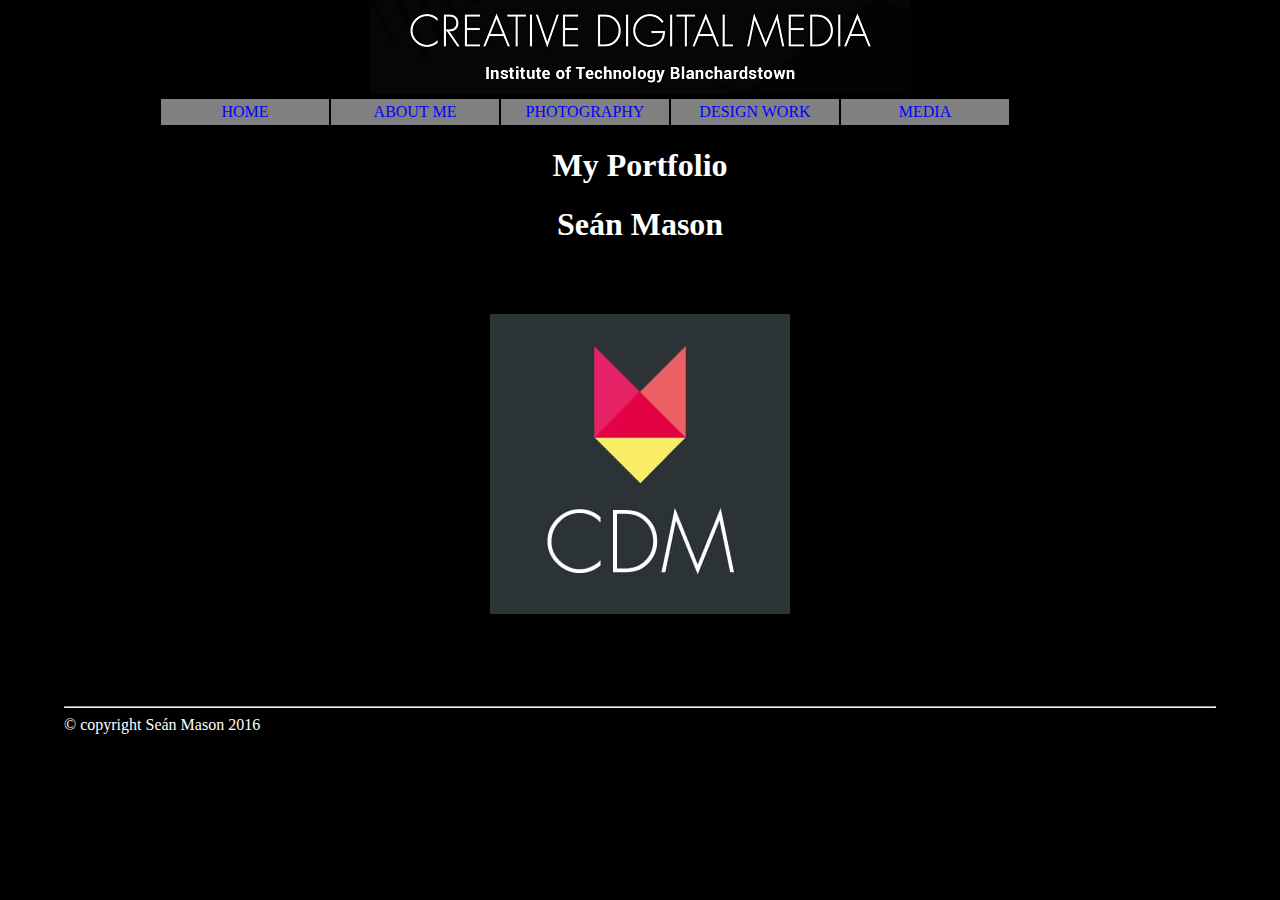
<file: index.html>
<!DOCTYPE html>
<html lang="en">
<head>
	<style>
		@import "css/nav.css";
		@import "css/fluid.css";
	</style>
	<meta charset="utf-8">
	<title> My Portfolio </title>
</head>

<body>
	<header>
		<img src="images/cdm.png" alt="CDM Logo">
	</header>

	<nav>
		<ul>
			<li> <a href="index.html"> Home </a> </li>
			<li> <a href="about.html"> About Me </a> </li>
			<li> <a href="photography.html"> Photography </a> </li>
			<li> <a href="design.html"> Design Work </a> </li>
			<li> <a href="media.html"> Media </a> </li>
		</ul>
	</nav>

	<div>
		<h1> My Portfolio </h1>
		
		<h1> Seán Mason </h1>
	</div>

	<div class="cdm">
		<img src="images/cdm_logo.jpg" alt="cdm logo">
	</div>

	<footer>
		<hr>
		&copy; copyright Seán Mason 2016
	</footer>

</body>
</html>
</file>
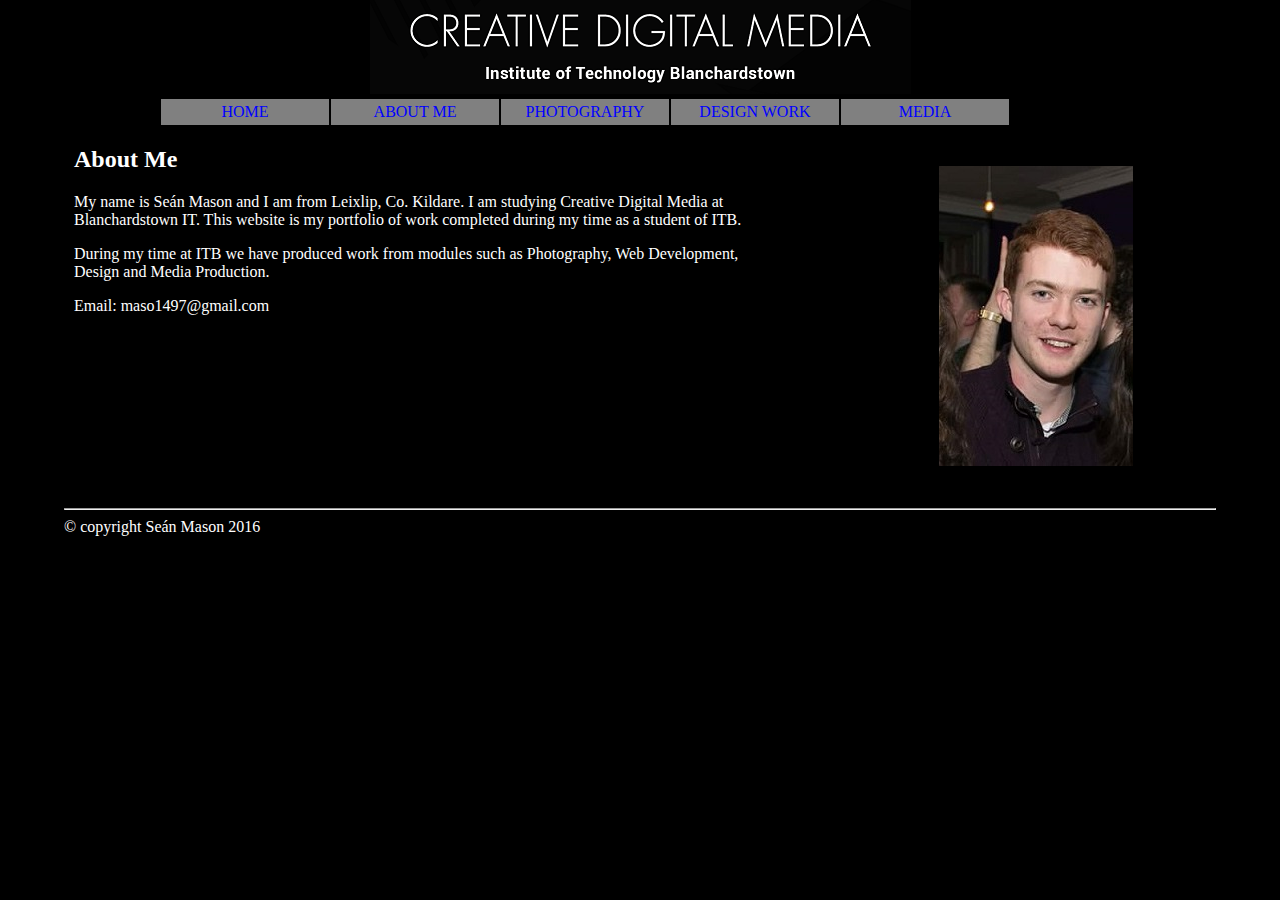
<file: about.html>
<!DOCTYPE html>
<html lang="en">
<head>
	<style>
		@import "css/nav.css";
		@import "css/fluid.css";
	</style>
	<meta charset="utf-8">
	<title> About Me </title>
</head>

<body>
	<header>
		<img src="images/cdm.png" alt="CDM Logo">
	</header>

	<nav>
		<ul>
			<li> <a href="index.html"> Home </a> </li>
			<li> <a href="about.html"> About Me </a> </li>
			<li> <a href="photography.html"> Photography </a> </li>
			<li> <a href="design.html"> Design Work </a> </li>
			<li> <a href="media.html"> Media </a> </li>
		</ul>
	</nav>

	<div class="about">
		<h2> About Me </h2>
		<p> My name is Seán Mason and I am from Leixlip, Co. Kildare. I am studying Creative Digital Media at Blanchardstown IT. This website is my portfolio of work completed during my time as a student of ITB.
		</p>

		<p>
			During my time at ITB we have produced work from modules such as Photography, Web Development, Design and Media Production.
		</p>

		<p> Email: maso1497@gmail.com
		</p>
	</div>

	<div class="me">
		<img src="images/profile.jpg" alt="profile image">
	</div>

	<footer>
		<hr>
		&copy; copyright Seán Mason 2016
	</footer>

</body>
</html>
</file>
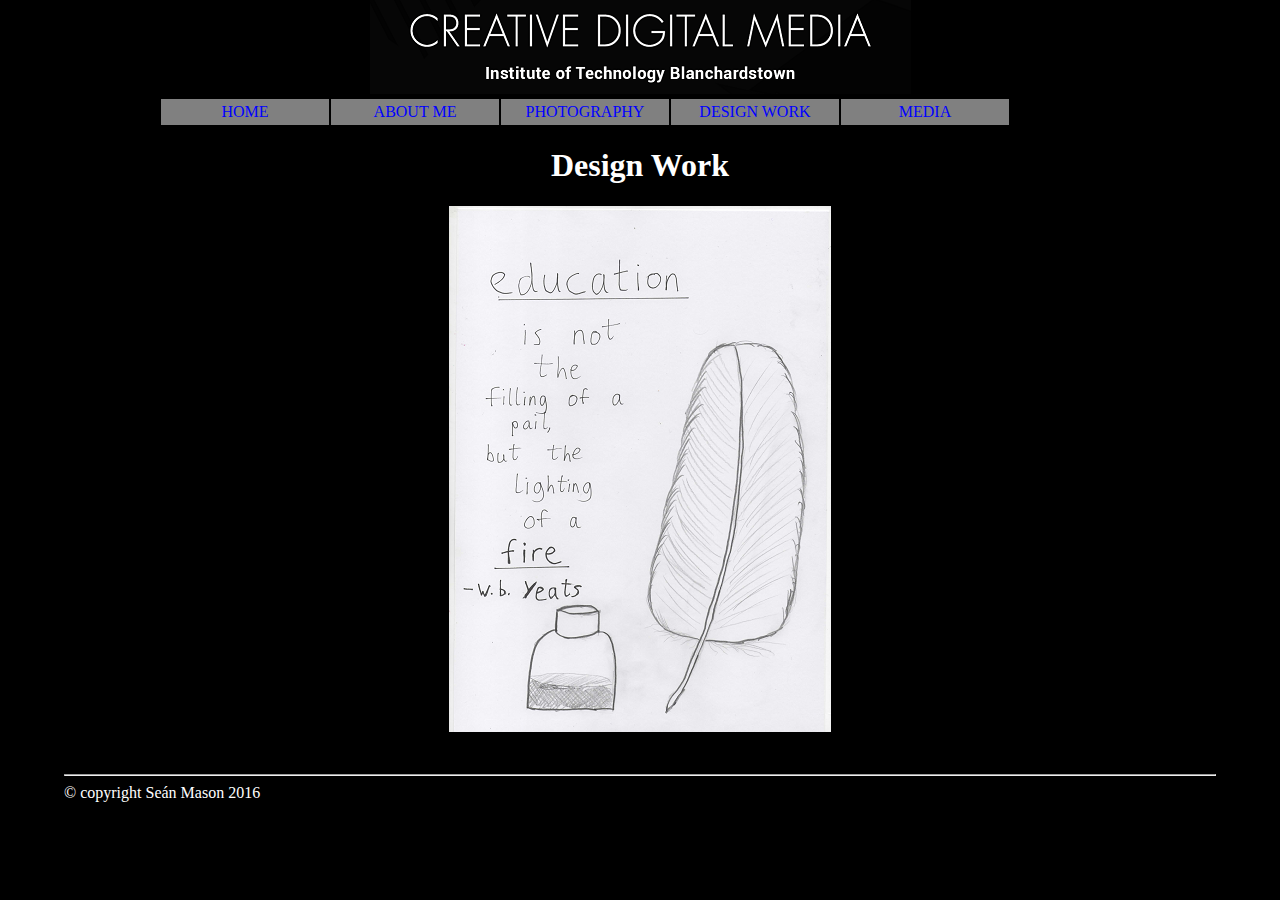
<file: design.html>
<!DOCTYPE html>
<html lang="en">
<head>
	<style>
		@import "css/nav.css";
		@import "css/fluid.css";
	</style>
	<meta charset="utf-8">
	<title> Design </title>
</head>

<body>
	<header>
		<img src="images/cdm.png" alt="CDM Logo">
	</header>

	<nav>
		<ul>
			<li> <a href="index.html"> Home </a> </li>
			<li> <a href="about.html"> About Me </a> </li>
			<li> <a href="photography.html"> Photography </a> </li>
			<li> <a href="design.html"> Design Work </a> </li>
			<li> <a href="media.html"> Media </a> </li>
		</ul>
	</nav>

	<div>
		<h1> Design Work </h1>
	</div>

	<div id="stamp">
		<img src="images/stamp.png" alt="postage stamp">
	</div>

	<footer>
		<hr>
		&copy; copyright Seán Mason 2016
	</footer>

</body>
</html>
</file>
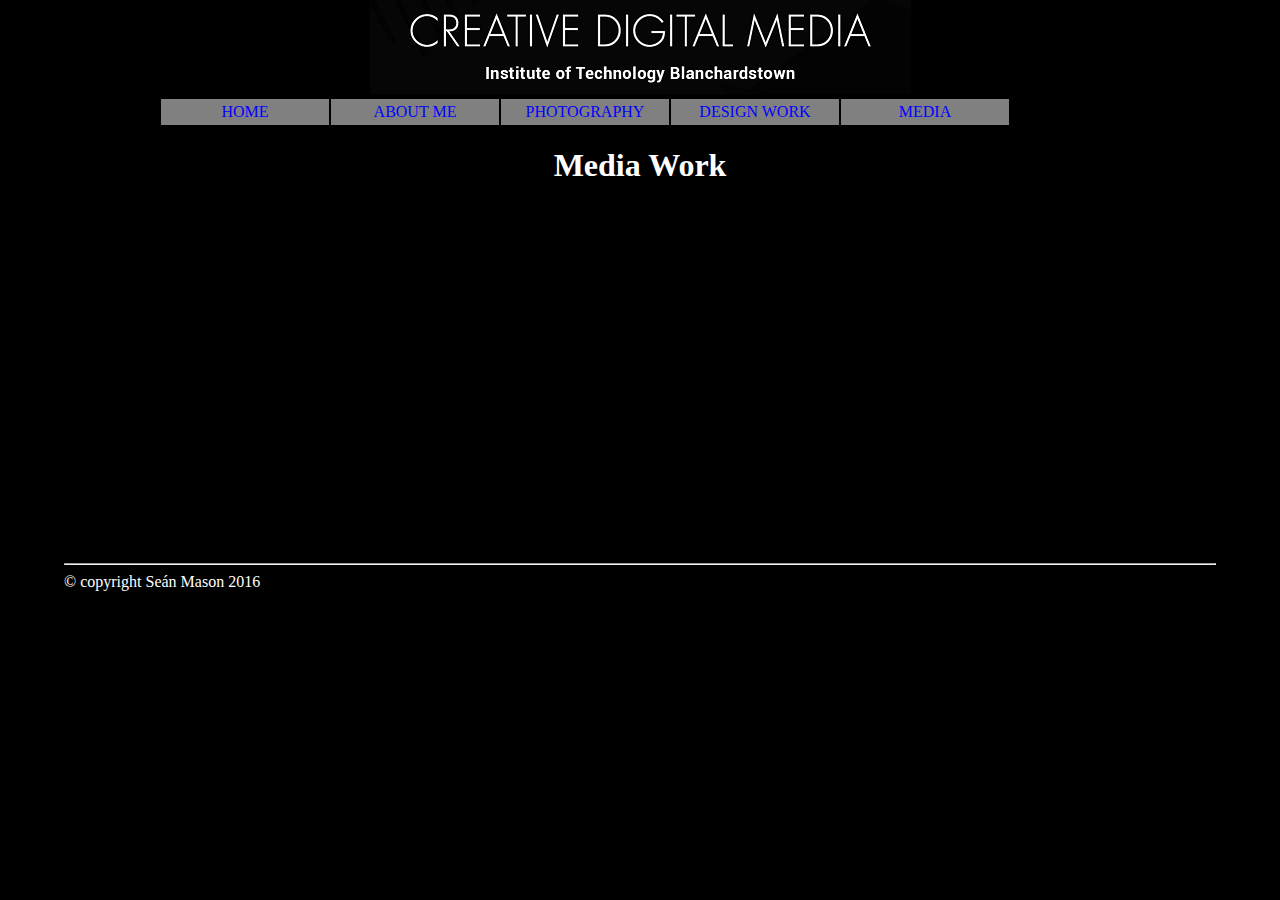
<file: media.html>
<!DOCTYPE html>
<html lang="en">
<head>
	<style>
		@import "css/nav.css";
		@import "css/fluid.css";
	</style>
	<meta charset="utf-8">
	<title> Media </title>
</head>

<body>
	<header>
		<img src="images/cdm.png" alt="CDM Logo">
	</header>

	<nav>
		<ul>
			<li> <a href="index.html"> Home </a> </li>
			<li> <a href="about.html"> About Me </a> </li>
			<li> <a href="photography.html"> Photography </a> </li>
			<li> <a href="design.html"> Design Work </a> </li>
			<li> <a href="media.html"> Media </a> </li>
		</ul>
	</nav>

	<div>
		<h1> Media Work </h1>
	</div>

	<div>
		<iframe src="https://player.vimeo.com/video/148613477" width="560" height="315" frameborder="0" webkitallowfullscreen mozallowfullscreen allowfullscreen></iframe>

		<iframe width="560" height="315" src="https://www.youtube.com/embed/Y5Vt-CuSL4U" frameborder="0" allowfullscreen></iframe>
	</div>

	<footer>
		<hr>
		&copy; copyright Seán Mason 2016
	</footer>

</body>
</html>
</file>
